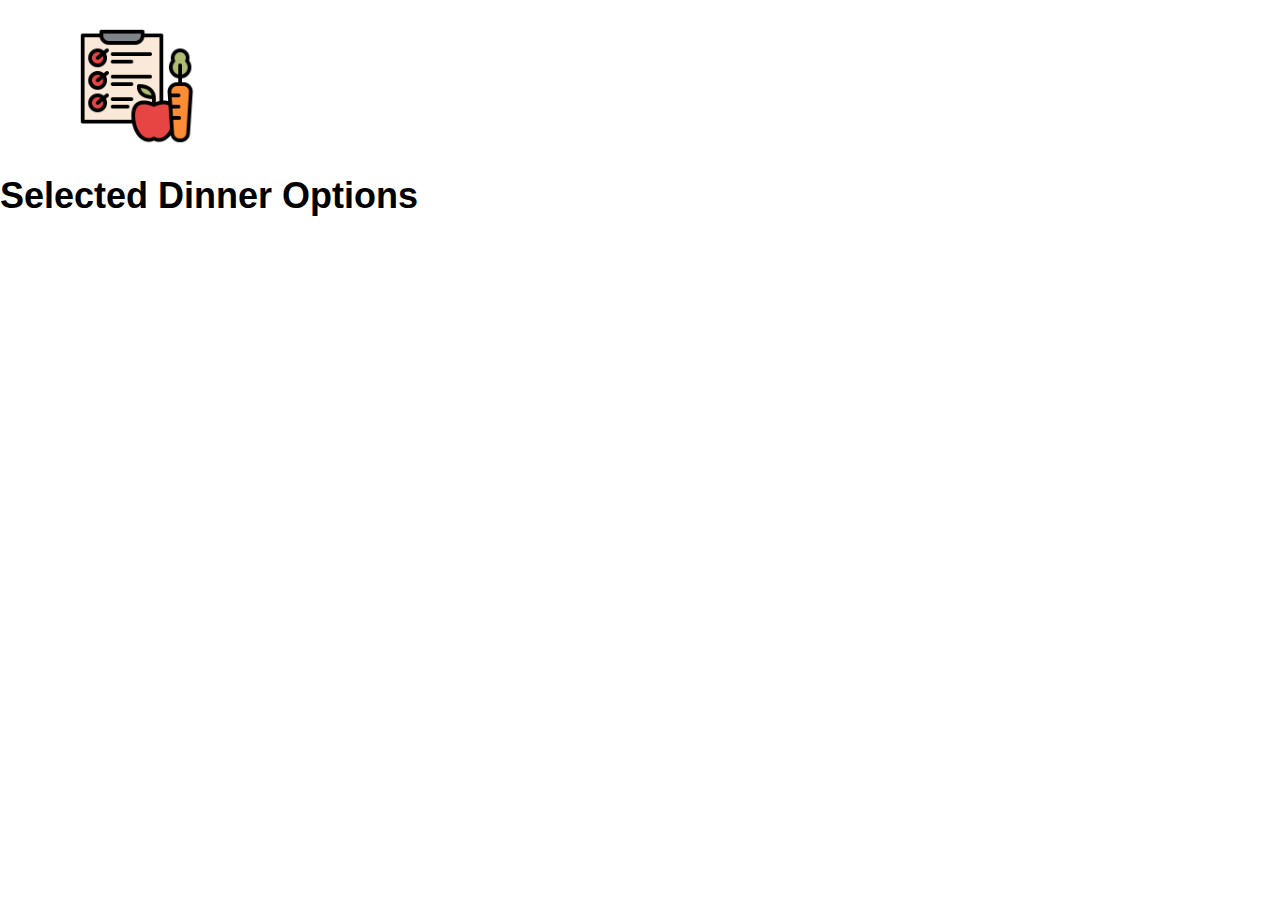
<file: cart.html>
<!DOCTYPE html>
<html>
  <head>
    <meta name="viewport" content="width=device-width, initial-scale=1.0">
    <title>Cart</title>
    <link rel="stylesheet" type="text/css" href="style.css"/> 
  </head>
  <body>
    <section class="cartHeader">
      <nav><a href="index.html"><img src="images/logo.png" ></a></nav>
      <h1>Selected Dinner Options</h1>
      <div id="selected-option"></div>

<script>
  
  document.getElementById("selected-option").innerHTML = option;
</script>
    </section>
    <script>
    var urlParams = new URLSearchParams(window.location.search);
      var option = urlParams.get("option");    
      document.getElementById("selected-option").innerHTML = option;

var selectedOption = document.querySelector('input[name="option"]:checked').value;

  console.log(option);
  document.getElementById("selected-option").innerHTML = option;


    </script>
  </body>
</html>
</file>
<file: style.css>
*{
    margin: 0;
    padding: 0;
    font-family: 'Poppins', sans-serif;
}
.header{
    min-height: 100vh;
    width: 100%;
    background-image: linear-gradient(rgba(4,9,30,0.7), rgba(4,9,30,0.7)), url(images/bg.png);
    background-position: center;
    background-size: cover;
    position: relative;
}
nav{
    display:flex;
    padding: 2% 6%;
    justify-content: space-between;
    align-items: center;
}
nav img{
    width:120px;
}
.nav-links{
    flex:1;
    text-align: right;
    justify-content: flex-end;
}
.nav-links ul {
    display: flex;
    flex-direction: row;
    margin: 0;
    padding: 0;
}
.nav-links ul li{
    list-style: none;
    display: inline-block;
    margin: 0px;
    padding: 0px;
    position: relative;
}
.nav-links ul li a{
    color: #fff;
    text-decoration: none;
    font-size: 17px;
}
.nav-links ul li::after{
    content: "";
    width: 0%;
    height: 2px;
    background: #f44336;
    display: block;
    margin:auto;
    transition: 0.7s;
}
.nav-links ul li:hover::after{
    width:100%;
}
.text-box{
    width: 90%;
    color: #fff;
    position: absolute;
    top:50%;
    left: 50%;
    transform: translate(-50%, -50%);
    text-align: center;
}
.text-box h1{
    font-size: 62px;
}
.text-box p{
    margin: 10px 0 40px;
    font-size: 14x;
    color:#fff
}
.hero-btn{
    display: inline-block;
    text-decoration: none;
    color:#fff;
    border: 1px solid #fff;
    padding: 12px;
    font-size:13px;
    background: transparent;
    position: relative;
    cursor: pointer;
}
.hero-btn:hover{
    border: 1px solid #f44336;
    background: #f44336;
    transition: 1s;
}

nav .fa{
    display: none;
}

@media only screen and (max-width: 700px){
    .text-box h1{
        font-size: 20px;
    }
    nav img{
        width:80px;
    }
    .nav-links ul li{
        display: block;
        padding: 20px;
    }
    .nav-links{
        position: absolute;
        background: #fcb8b3;
        height: 100vh;
        width: 200px;
        top:0;
        right:-200px;
        text-align: left;
        z-index: 2;
        transition:1s;
        justify-content: center;
        ;
    }
    nav .fa{
        display:block;
        color: rgb(255, 249, 249);
        margin: 10px;
        font-size: 22px;
        cursor: pointer;
    }
    .nav-links ul{
        padding: 20px;
    }
    .menu-icon{
        display: block;
        padding:20px;
        width: 20px;
        height: 20px;
    }
    .menu-icon-close{
        display: block;
        width:20px;
        height: 20px;
        padding: 20px;
    }
}
h1{
    font-size: 36px;
    font-weight: 600;
}
p{
    color:#777;
    font-size: 14px;
    font-weight: 300;
    line-height: 22px;
    padding:10px;
}

.row{
    margin-top: 5%;
    display: flex;
    justify-content: space-between;
}


@media(max-width:700px){
    .row{
        flex-direction: column;
    }
}

.campus{
    width:80%;
    margin: auto;
    text-align: center;
    padding-top: 50px;
    
}

.campus-col{
    flex-basis: 32%;
    border-radius: 10px;
    margin-bottom: 30px;
    position: relative;
    overflow: hidden;
    flex-direction: row;
}
.campus-col img{
    width:100%;
    display: block;
}
.layer{
    background: transparent;
    height:100%;
    width:100%;
    position:absolute;
    top:0;
    left:0;
    transition: 1s;
}
.layer:hover{
    background: rgba(255, 217, 217, 0.7);
}
.layer h3{
    width:100%;
    font-weight: 500;
    color: #fff;
    font-size: 26px;
    bottom: 0;
    left:50%;
    transform: translate(-50%);
    position: absolute;
    opacity: 0;
    transition: 0.5s;
}
.layer:hover h3{
    bottom: 49%;    
    opacity: 1;
}
.container{
    max-width: 1300px;
    margin:auto;
    padding-left: 20px;
    padding-right: 20px;
}
.cart {
    width:40px;
    height:40px;
    margin-left: 20px;
    display: block;
}
.menu-icon{
    width:28px;
    margin-left: 20px;
    width: 30x;
    height: 25px;
}
.menu-icon-close{
    width: 20px;
    height: 20px;
} 

 /*dinner page*/
 .food-options{
    width: 90%;
    margin: 20px auto;
 }
  .salads {
    display: inline-block;
    vertical-align: top;
}

.food-options h2 {
    text-align: center;
    margin-bottom: 20px;
}

.food-options .salads,
.food-options .main-course {
    display: flex;
    flex-wrap: wrap;
    justify-content: center;
}

.food-options h3 {
    text-align: center;
    width: 100%;
    margin-bottom: 20px;
}

.food-options ul {
    list-style: none;
    padding: 0;
    margin: 0;
}

.food-options li {
    text-align: center;
    width: 300px;
    margin: 20px;
    display: flex;
    flex-direction: column;
    align-items: center;
}

.food-options li img {
    width: 100%;
    height: 200px;
    object-fit: cover;
    border-radius: 10px;
}

.food-options li h4 {
    margin-top: 10px;
}

input[type="checkbox"] {
    display: none;
}

input[type="checkbox"] + label {
    display: inline-block;
    position: relative;
    padding-left: 25px;
    cursor: pointer;
}

input[type="checkbox"] + label:before {
    content: "";
    display: inline-block;
    width: 20px;
    height: 20px;
    border: 2px solid #333;
    position: absolute;
    left: 0;
    top: 50%;
    transform: translateY(-50%);
}

input[type="checkbox"]:checked + label:before {
    content: "\2713";
    background-color: #333;
    color: #fff;
    border: 2px solid #333;
    text-align: center;
}

body {
    margin: 0;
    padding: 0;
    font-family: Arial, sans-serif;
  }
  
  .dinner-header {
    background-color: lightgray;
    display: flex;
    justify-content: space-between;
    padding: 10px 20px;
  }

  input[type="checkbox"] {
    display: none;
  }
  
  label {
    cursor: pointer;
    font-size: 1.2em;
    margin-bottom: 10px;
    display: block;
  }
  

form{
    display: flex;
    flex-direction: column;
    justify-content: center;
}

body {
    font-family: Arial, sans-serif;
  }

.dinnerFooter h1 {
    font-size: 50px;
    text-align: center;
    margin-bottom: 20px;
    background-color: snow;
  }

  button {
    width: 100%;
    padding: 10px;
    background-color: #4CAF50;
    color: white;
    border-radius: 5px;
    border: none;
    cursor: pointer;
    margin-top: 20px;
  }
  select {
    width: 100%;
    padding: 10px;
    margin-bottom: 20px;
    border-radius: 5px;
    border: 1px solid #ccc;
  }
  input[type="email"] {
    width: 30%;
    padding: 10px;
    margin-bottom: 20px;
    border-radius: 5px;
    border: 1px solid #ccc;
  }
  input textarea {
    width: 100%;
    padding: 10px;
    margin-bottom: 20px;
    border-radius: 5px;
    border: 1px solid #ccc;
  }
  
  input[type="checkbox"] {
    margin-right: 10px;
  }
  .food-options li input + label span {
    display: none;
  }
  
  .food-options li input:hover + label span {
    display: block;
    position: absolute;
    top: 50%;
    left: 50%;
    transform: translate(-50%, -50%);
    background-color: rgba(255, 255, 255, 0.8);
    padding: 10px;
    border-radius: 5px;
  }

  @media(max-width:700px){
    ul{
        display: none;
        flex-wrap: none;
        justify-content:center;
        flex-direction: column;
        
      }
      li {
        flex-basis: none;
        padding: 0px;
      }
      .dinnerFooter h1{
        justify-content: center;
        text-align: center;
        font-size: 35px;
      }
}
  
 ul{
        display: flex;
        flex-wrap: wrap;
        justify-content: center;
   }
 li {
     flex-basis: 25%;
     padding: 10px;
    }
</file>
